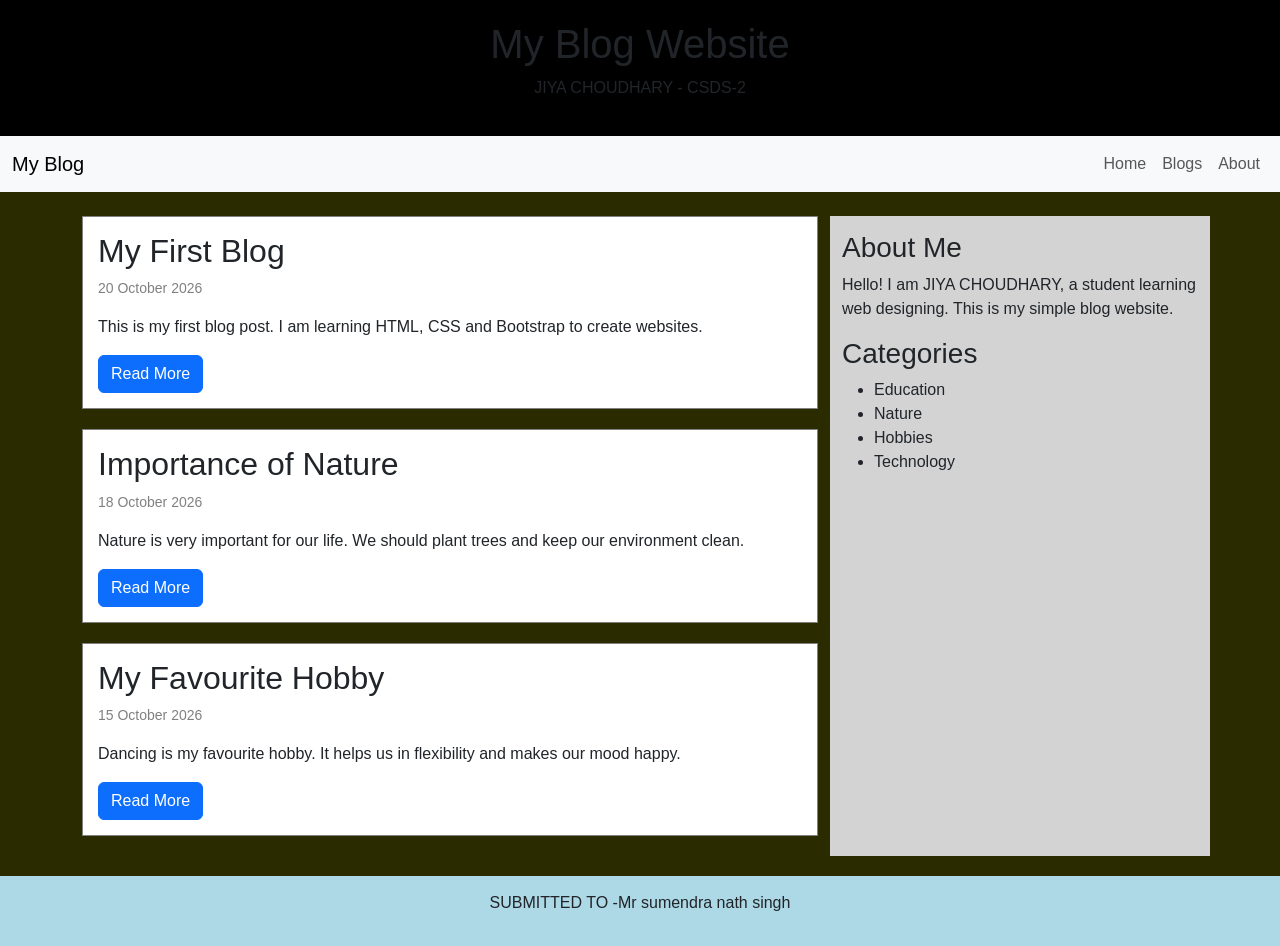
<file: index.html>
<!DOCTYPE html>
<html>
<head>
    <title>My Blog Website</title>

    <meta name="viewport" content="width=device-width, initial-scale=1.0">

    <!-- Bootstrap CSS -->
    <link href="https://cdn.jsdelivr.net/npm/bootstrap@5.3.3/dist/css/bootstrap.min.css"
    rel="stylesheet">

    <link rel="stylesheet" href="style.css">
</head>

<body>

    <header>
        <h1>My Blog Website</h1>
        <p>JIYA CHOUDHARY - CSDS-2 </p>
    </header>

    <nav class="navbar navbar-expand bg-light">
        <div class="container-fluid">
            <a class="navbar-brand" href="#">My Blog</a>

            <div class="navbar-nav">
                <a class="nav-link" href="#home">Home</a>
                <a class="nav-link" href="#blogs">Blogs</a>
                <a class="nav-link" href="#about">About</a>
            </div>
        </div>
    </nav>

    <main class="container mt-4">
        <div class="row">

            <div class="col-md-8" id="blogs">

                <div class="blog">
                    <h2>My First Blog</h2>
                    <p class="date">20 October 2026</p>
                    <p>
                        This is my first blog post. I am learning
                        HTML, CSS and Bootstrap to create websites.
                    </p>
                    <button class="btn btn-primary">Read More</button>
                </div>

                <div class="blog">
                    <h2>Importance of Nature</h2>
                    <p class="date">18 October 2026</p>
                    <p>
                        Nature is very important for our life.
                        We should plant trees and keep our
                        environment clean.
                    </p>
                    <button class="btn btn-primary">Read More</button>
                </div>

                <div class="blog">
                    <h2>My Favourite Hobby</h2>
                    <p class="date">15 October 2026</p>
                    <p>
                        Dancing is my favourite hobby.
                        It helps us in flexibility and makes our mood happy.
                    </p>
                    <button class="btn btn-primary">Read More</button>
                </div>

            </div>

            <aside class="col-md-4" id="about">
                <h3>About Me</h3>
                <p>
                    Hello! I am JIYA CHOUDHARY, a student learning web designing.
                    This is my simple blog website.
                </p>

                <h3>Categories</h3>
                <ul>
                    <li>Education</li>
                    <li>Nature</li>
                    <li>Hobbies</li>
                    <li>Technology</li>
                </ul>
            </aside>

        </div>
    </main>

    <footer>
        <p>SUBMITTED TO -Mr sumendra nath singh</p>
    </footer>

</body>
</html>
</file>
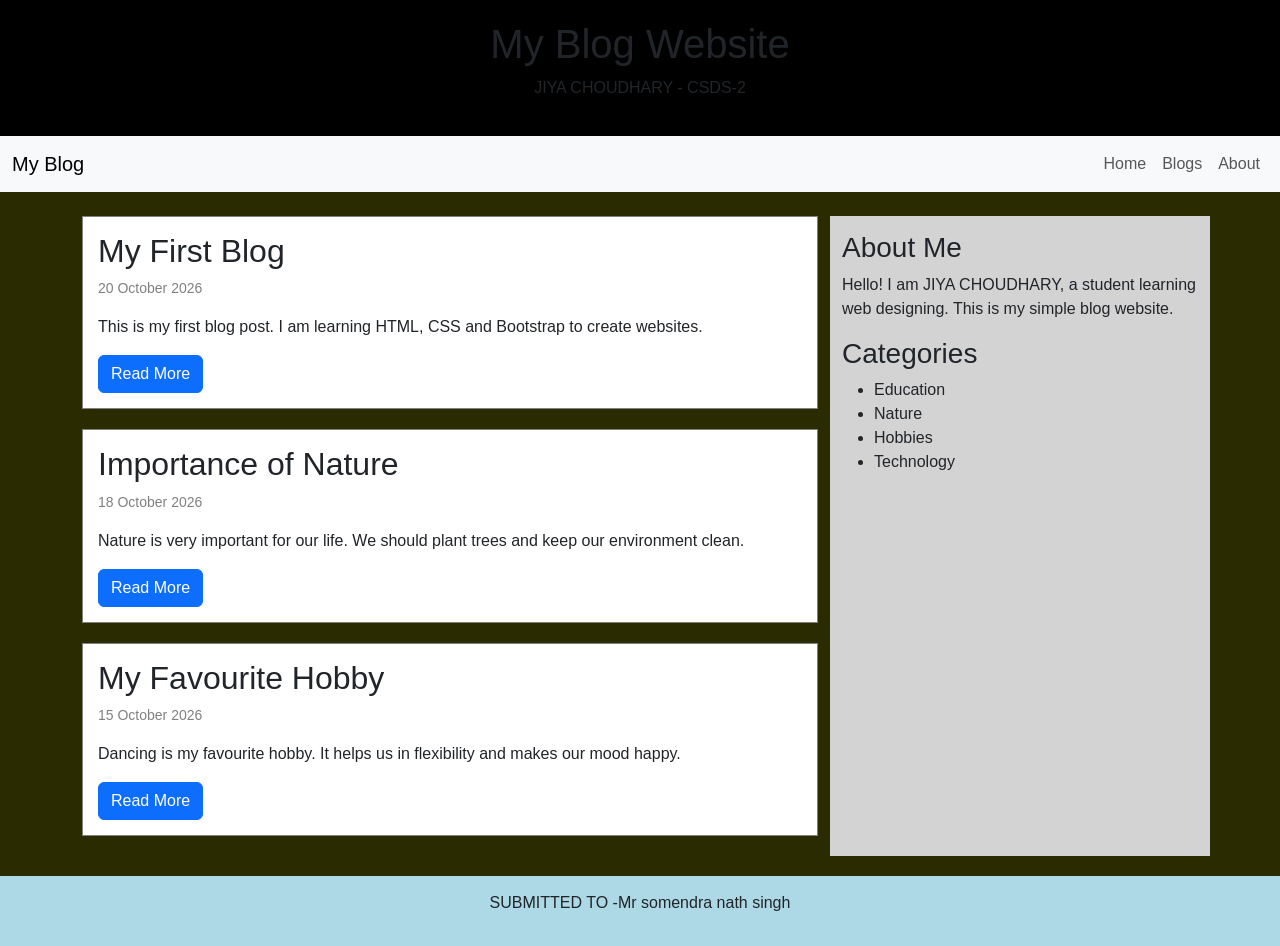
<file: experiment 6/index.html>
<!DOCTYPE html>
<html>
<head>
    <title>My Blog Website</title>

    <meta name="viewport" content="width=device-width, initial-scale=1.0">

    <!-- Bootstrap CSS -->
    <link href="https://cdn.jsdelivr.net/npm/bootstrap@5.3.3/dist/css/bootstrap.min.css"
    rel="stylesheet">

    <link rel="stylesheet" href="style.css">
</head>

<body>

    <header>
        <h1>My Blog Website</h1>
        <p>JIYA CHOUDHARY - CSDS-2 </p>
    </header>

    <nav class="navbar navbar-expand bg-light">
        <div class="container-fluid">
            <a class="navbar-brand" href="#">My Blog</a>

            <div class="navbar-nav">
                <a class="nav-link" href="#home">Home</a>
                <a class="nav-link" href="#blogs">Blogs</a>
                <a class="nav-link" href="#about">About</a>
            </div>
        </div>
    </nav>

    <main class="container mt-4">
        <div class="row">

            <div class="col-md-8" id="blogs">

                <div class="blog">
                    <h2>My First Blog</h2>
                    <p class="date">20 October 2026</p>
                    <p>
                        This is my first blog post. I am learning
                        HTML, CSS and Bootstrap to create websites.
                    </p>
                    <button class="btn btn-primary">Read More</button>
                </div>

                <div class="blog">
                    <h2>Importance of Nature</h2>
                    <p class="date">18 October 2026</p>
                    <p>
                        Nature is very important for our life.
                        We should plant trees and keep our
                        environment clean.
                    </p>
                    <button class="btn btn-primary">Read More</button>
                </div>

                <div class="blog">
                    <h2>My Favourite Hobby</h2>
                    <p class="date">15 October 2026</p>
                    <p>
                        Dancing is my favourite hobby.
                        It helps us in flexibility and makes our mood happy.
                    </p>
                    <button class="btn btn-primary">Read More</button>
                </div>

            </div>

            <aside class="col-md-4" id="about">
                <h3>About Me</h3>
                <p>
                    Hello! I am JIYA CHOUDHARY, a student learning web designing.
                    This is my simple blog website.
                </p>

                <h3>Categories</h3>
                <ul>
                    <li>Education</li>
                    <li>Nature</li>
                    <li>Hobbies</li>
                    <li>Technology</li>
                </ul>
            </aside>

        </div>
    </main>

    <footer>
        <p>SUBMITTED TO -Mr somendra nath singh</p>
    </footer>

</body>
</html>
</file>
<file: style.css>
body {
    font-family: Arial;
    background-color: rgb(43, 43, 0);
    margin: 0;
}

header {
    background-color: rgb(0, 0, 0);
    text-align: center;
    padding: 20px;
}

.blog {
    background-color: white;
    padding: 15px;
    margin-bottom: 20px;
    border: 1px solid gray;
}

.date {
    color: rgb(128, 128, 128);
    font-size: 14px;
}

aside {
    background-color: lightgray;
    padding: 15px;
}

footer {
    background-color: lightblue;
    text-align: center;
    padding: 15px;
    margin-top: 20px;
}

/* For mobile phones */
@media screen and (max-width: 600px) {
    header {
        padding: 10px;
    }

    header h1 {
        font-size: 25px;
    }

    .blog {
        padding: 10px;
    }

    aside {
        margin-top: 15px;
    }

    .navbar .container-fluid {
        flex-wrap: wrap;
    }

    .navbar-nav {
        flex-direction: row;
        flex-wrap: wrap;
    }
}
</file>
<file: experiment 6/style.css>
body {
    font-family: Arial;
    background-color: rgb(43, 43, 0);
    margin: 0;
}

header {
    background-color: rgb(0, 0, 0);
    text-align: center;
    padding: 20px;
}

.blog {
    background-color: white;
    padding: 15px;
    margin-bottom: 20px;
    border: 1px solid gray;
}

.date {
    color: rgb(128, 128, 128);
    font-size: 14px;
}

aside {
    background-color: lightgray;
    padding: 15px;
}

footer {
    background-color: lightblue;
    text-align: center;
    padding: 15px;
    margin-top: 20px;
}

/* For mobile phones */
@media screen and (max-width: 600px) {
    header {
        padding: 10px;
    }

    header h1 {
        font-size: 25px;
    }

    .blog {
        padding: 10px;
    }

    aside {
        margin-top: 15px;
    }

    .navbar .container-fluid {
        flex-wrap: wrap;
    }

    .navbar-nav {
        flex-direction: row;
        flex-wrap: wrap;
    }
}
</file>
